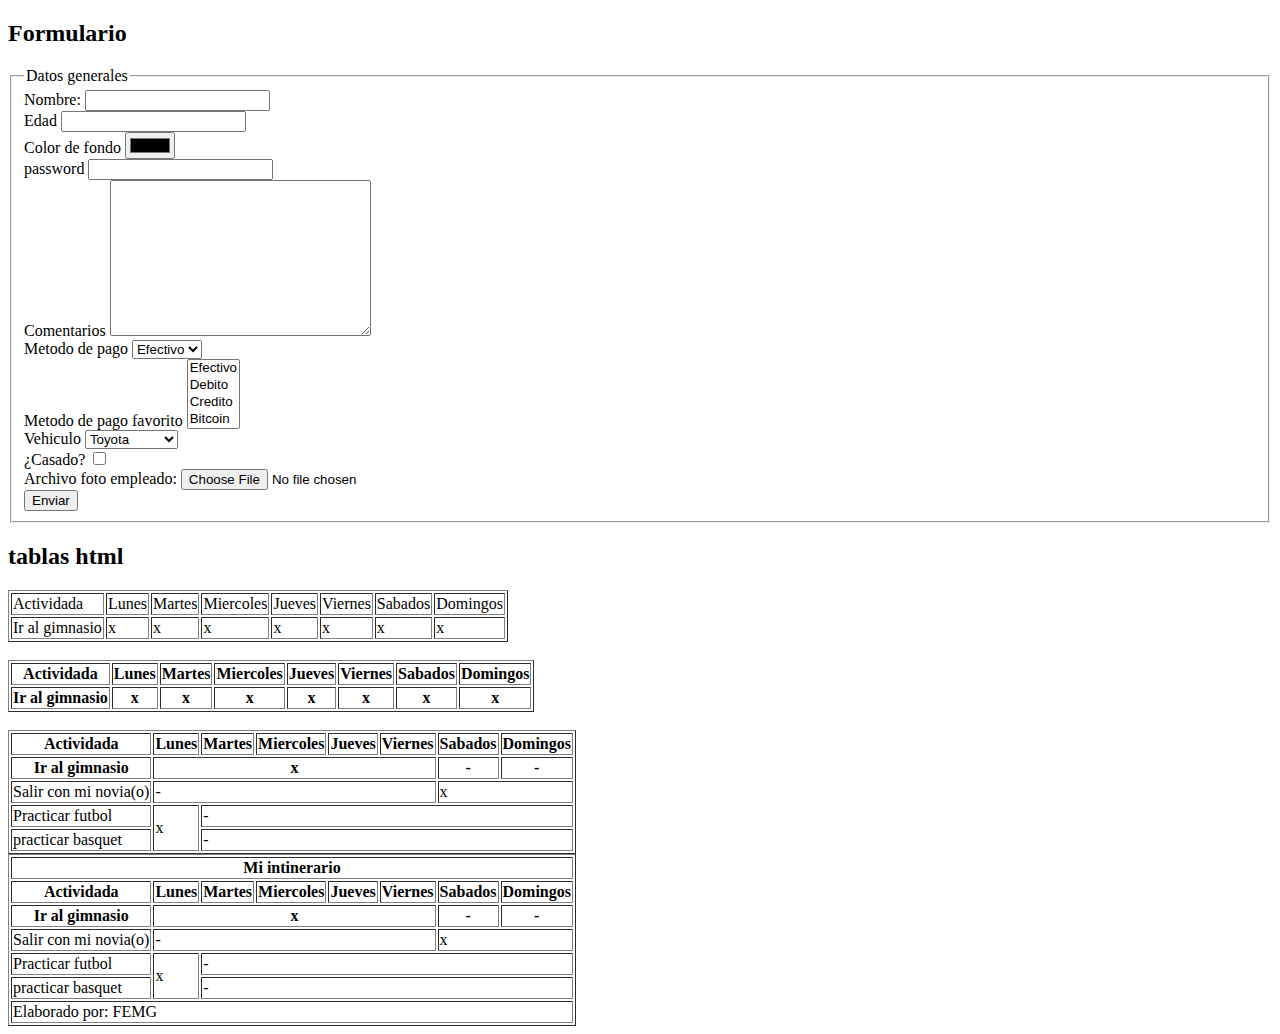
<file: index.html>
<!DOCTYPE html>
<html lang="en">
<head>
    <meta charset="UTF-8">
    <meta http-equiv="X-UA-Compatible" content="IE=edge">
    <meta name="viewport" content="width=device-width, initial-scale=1.0">
    <title>Clase 6</title>
</head>
<body>
    <header></header>
    <main>
        <h2>Formulario</h2>
        <form action="">
            <fieldset>
                <legend>Datos generales</legend>

                <div>
                    <label for="nombre">Nombre:</label>
                    <input type="text" name="nombre" id="nombre">
                </div>

                <div>
                    <label for="edad">Edad</label>
                    <input type="number" name="edad" id="edad">
                </div>

                <div>
                    <label for="cf">Color de fondo</label>
                    <input type="color" name="cf" id="cf">
                </div>

                <div>
                    <label for="clave">password</label>
                    <input type="password" name="clave" id="clave">
                </div>

                <div>
                    <label for="info">Comentarios</label>
                    <textarea name="info" id="info" cols="30" rows="10"></textarea>
                </div>

                <div>
                    <label for="metodo_pago">Metodo de pago</label>
                    <select name="metodo_pago" id="metodo_pago">
                        <option value="12">Efectivo</option>
                        <option value="5">Debito</option>
                        <option value="4">Credito</option>
                        <option value="1">Bitcoin</option>
                    </select>
                </div>

                <div>
                    <label for="metodo_pago_fav">Metodo de pago favorito</label>
                    <select name="metodo_pago_fav" id="metodo_pago_fav" multiple>
                        <option value="12">Efectivo</option>
                        <option value="5">Debito</option>
                        <option value="4">Credito</option>
                        <option value="1">Bitcoin</option>
                    </select>
                </div>

                <div>
                    <label for="vehiculo">Vehiculo</label>
                    <select name="vehiculo" id="vehiculo">
                        <optgroup label="Camionetas">
                            <option value="4">Toyota</option>
                            <option value="43">Silverado</option>
                        </optgroup>

                        <optgroup label="Autos compactos">
                            <option value="3">Versa</option>
                            <option value="2">Sentra</option>
                        </optgroup>
                    </select>
                </div>
                
                <div>
                    <label for="estado_civil">¿Casado?</label>
                    <input type="checkbox" name="estado_civil" id="estado_civil">
                </div>

                <div>
                    <label for="foto">Archivo foto empleado:</label>
                    <input type="file" name="foto" id="foto">
                </div>

                <input type="submit" value="Enviar">


            </fieldset>
        </form>





        <h2>tablas html</h2>

        <table border="1px">
            <tr>
                <td>Actividada</td>
                <td>Lunes</td>
                <td>Martes</td>
                <td>Miercoles</td>
                <td>Jueves</td>
                <td>Viernes</td>
                <td>Sabados</td>
                <td>Domingos</td>
            </tr>
            <tr>
             <td>Ir al gimnasio</td>
             <td>x</td>
             <td>x</td>
             <td>x</td>
             <td>x</td>
             <td>x</td>
             <td>x</td>
             <td>x</td>
            </tr>
        </table>

        <br>
        <table border="1px">
            <tr>
                <th>Actividada</th>
                <th>Lunes</th>
                <th>Martes</th>
                <th>Miercoles</th>
                <th>Jueves</th>
                <th>Viernes</th>
                <th>Sabados</th>
                <th>Domingos</th>
            </tr>
            <tr>
             <th>Ir al gimnasio</th>
             <th>x</th>
             <th>x</th>
             <th>x</th>
             <th>x</th>
             <th>x</th>
             <th>x</th>
             <th>x</th>
            </tr>
        </table>

        <br>
        <table border="1px">
            <tr>
                <th>Actividada</th>
                <th>Lunes</th>
                <th>Martes</th>
                <th>Miercoles</th>
                <th>Jueves</th>
                <th>Viernes</th>
                <th>Sabados</th>
                <th>Domingos</th>
            </tr>
            <tr>
             <th>Ir al gimnasio</th>
             <th colspan="5"> x</th>
             <th>-</th>
             <th>-</th>
            </tr>
            <tr>
                <td>Salir con mi novia(o)</td>
                <td colspan="5">-</td>
                <td colspan="2">x</td>
            </tr>
            <tr>
                <td>Practicar futbol</td>
                <td rowspan="2">x</td>
                <td colspan="6">-</td>
            </tr>
            <tr>
                <td>practicar basquet</td>
                <td colspan="7">-</td>
            </tr>
        </table>


        <table border="1px">
            <thead>
                <tr>
                    <th colspan="8">Mi intinerario</th>
                </tr>
                <tr>
                    <th>Actividada</th>
                    <th>Lunes</th>
                    <th>Martes</th>
                    <th>Miercoles</th>
                    <th>Jueves</th>
                    <th>Viernes</th>
                    <th>Sabados</th>
                    <th>Domingos</th>
                </tr>
            </thead>
            <tbody>
            <tr>
                <th>Ir al gimnasio</th>
                <th colspan="5"> x</th>
                <th>-</th>
                <th>-</th>
            </tr>
            <tr>
                <td>Salir con mi novia(o)</td>
                <td colspan="5">-</td>
                <td colspan="2">x</td>
            </tr>
            <tr>
                <td>Practicar futbol</td>
                <td rowspan="2">x</td>
                <td colspan="6">-</td>
            </tr>
            <tr>
                <td>practicar basquet</td>
                <td colspan="7">-</td>
            </tr>  
            </tbody>

            <tfoot>
                <tr>
                    <td colspan="8">Elaborado por: FEMG</td>
                </tr>
            </tfoot>
            
            
        </table>
    </main>
    <aside></aside>
    <footer></footer>
</body>
</html>
</file>
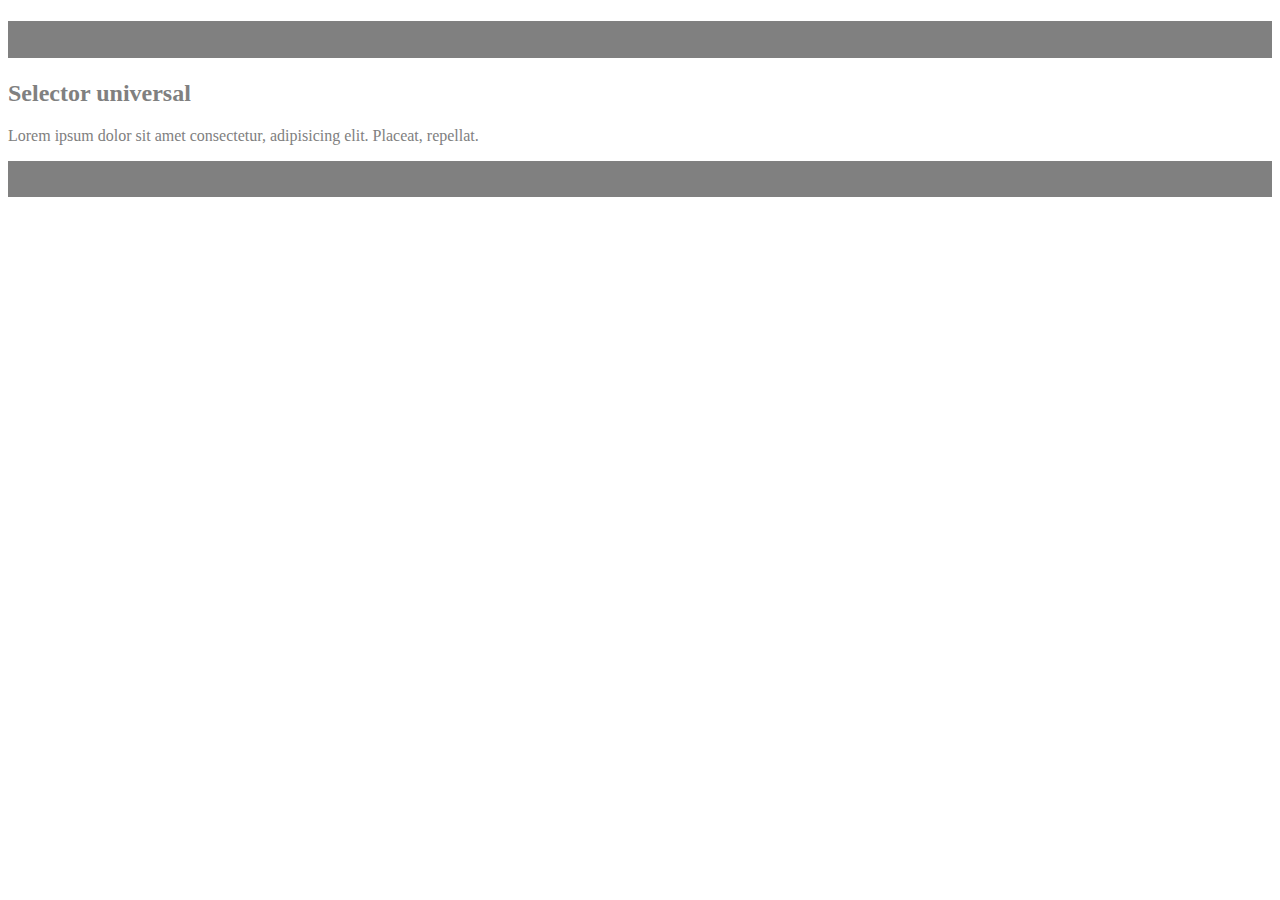
<file: css1.html>
<!DOCTYPE html>
<html lang="en">
<head>
    <meta charset="UTF-8">
    <meta http-equiv="X-UA-Compatible" content="IE=edge">
    <meta name="viewport" content="width=device-width, initial-scale=1.0">
    <title>Clase css1</title>
    <link rel="stylesheet" href="css/css1.css">
</head>
<body>
    <header id="encabezado">
        <h1>CSS</h1>
    </header>
    <main>
        <h2>Selector universal</h2>
        <p>Lorem ipsum dolor sit amet consectetur, adipisicing elit. Placeat, repellat.</p>
    </main>
    <aside></aside>
    <footer id="pie">
        <p>Lorem ipsum dolor, sit amet consectetur adipisicing elit. Dolor inventore neque, quod blanditiis magni ipsa ullam, a facere, molestias ratione sint ipsum vero quis maxime labore voluptatum obcaecati ducimus? Ipsam?</p>
    </footer>
</body>
</html>
</file>
<file: css/css1.css>
/* * {
    margin:0;
    padding: 0;
    border: 1px solid brown;
} */

/* main {
    background-color: greenyellow;
} */

#pie, #encabezado,aside {
    background-color: gray;
}

h1.p,article{
    color: yellow;
}

* {
    color: gray;
}

#header{
    color: blue;
}
</file>
